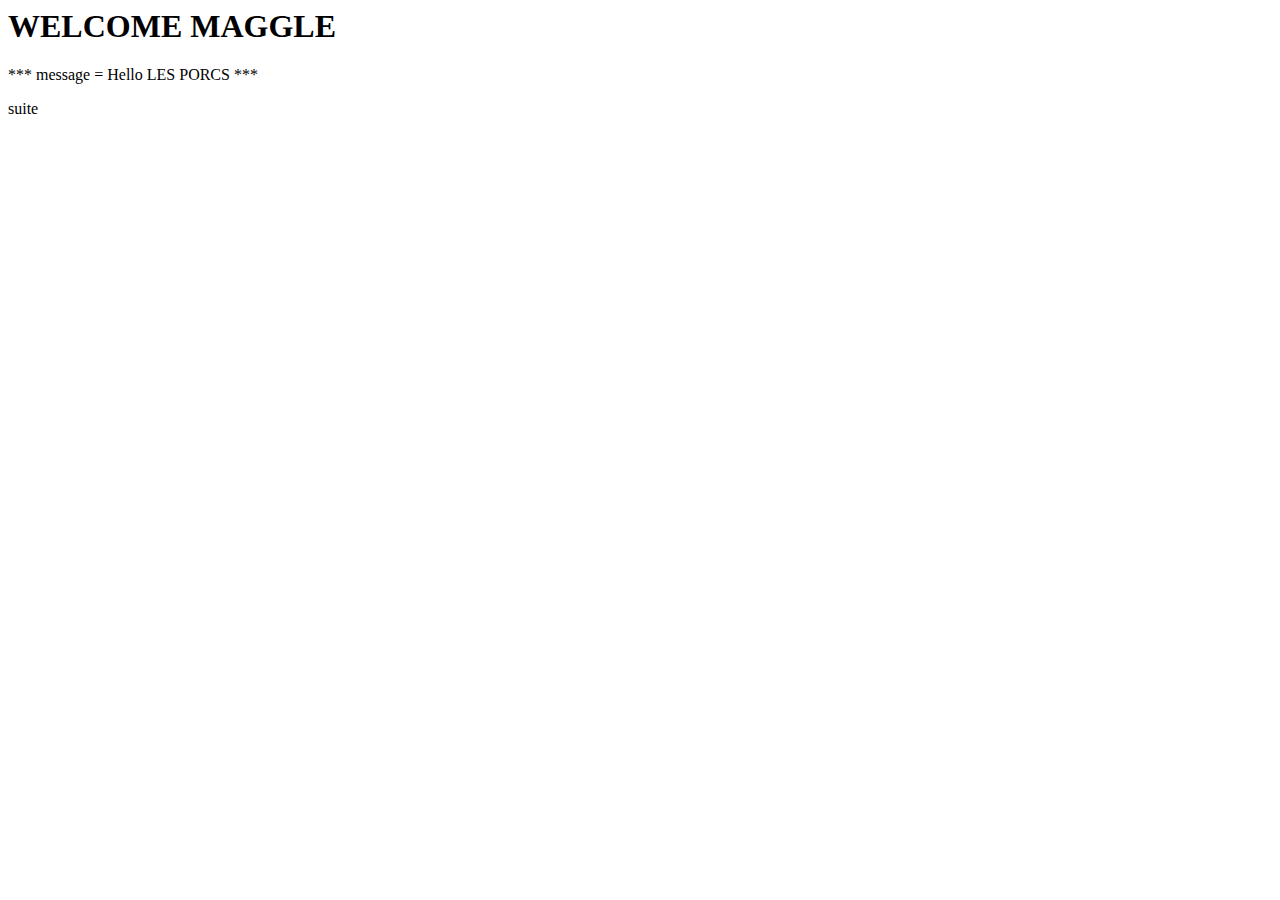
<file: tpjs/index.html>
<html>
	<head>
		<title>index</title>
		<script src = "./JS/script1.js"></script>
	</head>

	<body>
		<h1>WELCOME MAGGLE</h1>
		*** message = <span id="spanMsg"></span> ***
		<p>suite</p>
		<script>
			var v1 = "Hello LES PORCS";
			afficher(v1);
		</script>
	</body>
</html>
</file>
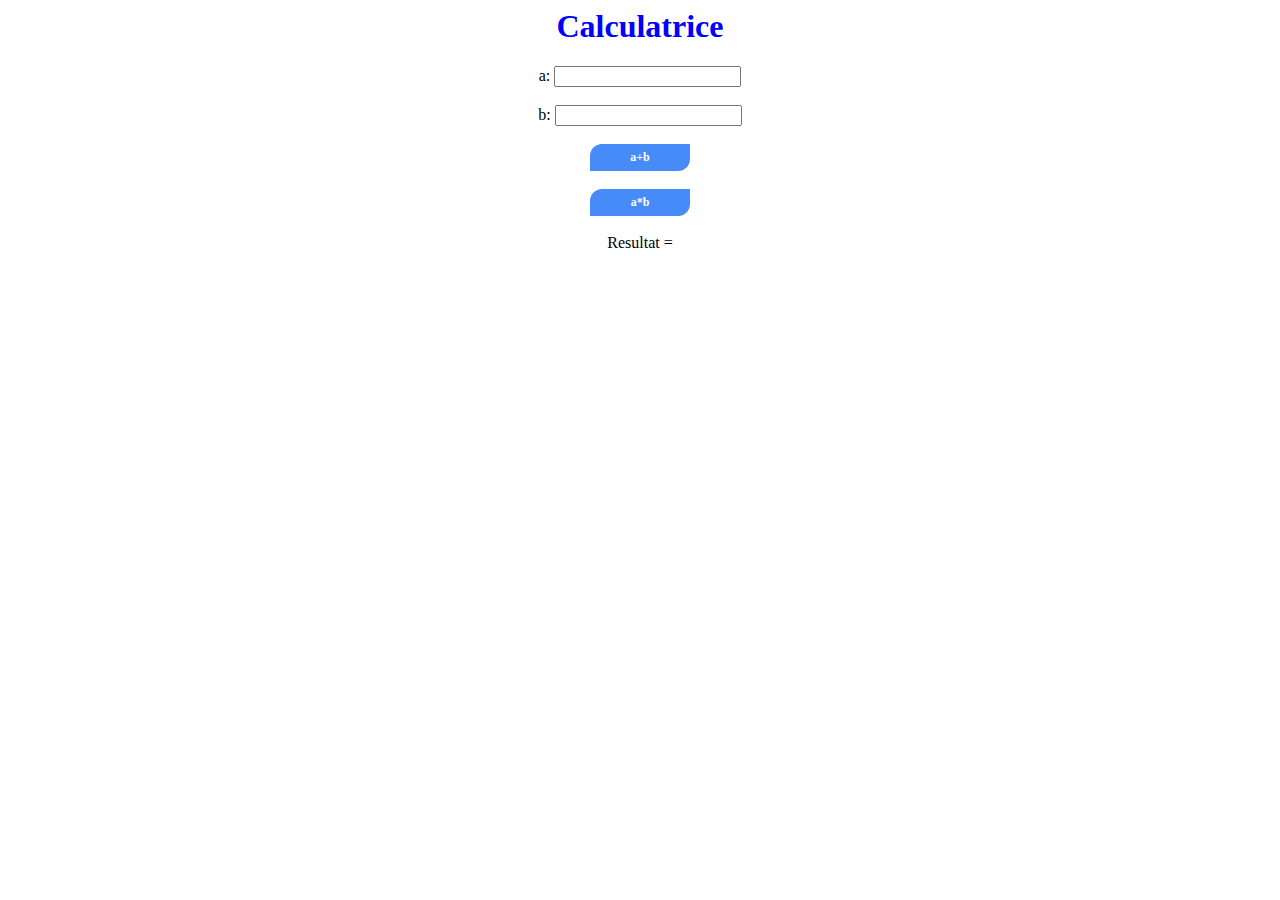
<file: tpjs/calculatrice.html>
<html>
	<head>
		<title>index</title>
		<script src = "./JS/script2.js"></script>
		<link href ="./css/style.css" rel="stylesheet"/>
	</head>

	<body onload="initComportementJs()">

			<h1>Calculatrice</h1>

			a: <input id = "a" type="text"/> <br/>
			<br/>
			b: <input id = "b" type="text"/> <br/>
			<br/>
			<input onclick="calculerOperation('+')" id="button" type="button" value="a+b"></input> <br/><br/>
			<input id="btnMultiplication" type="button" value="a*b"></input> <br/><br/>

			Resultat = <span class="enEvidence" id="spanResultat"></span>

	</body>
</html>
</file>
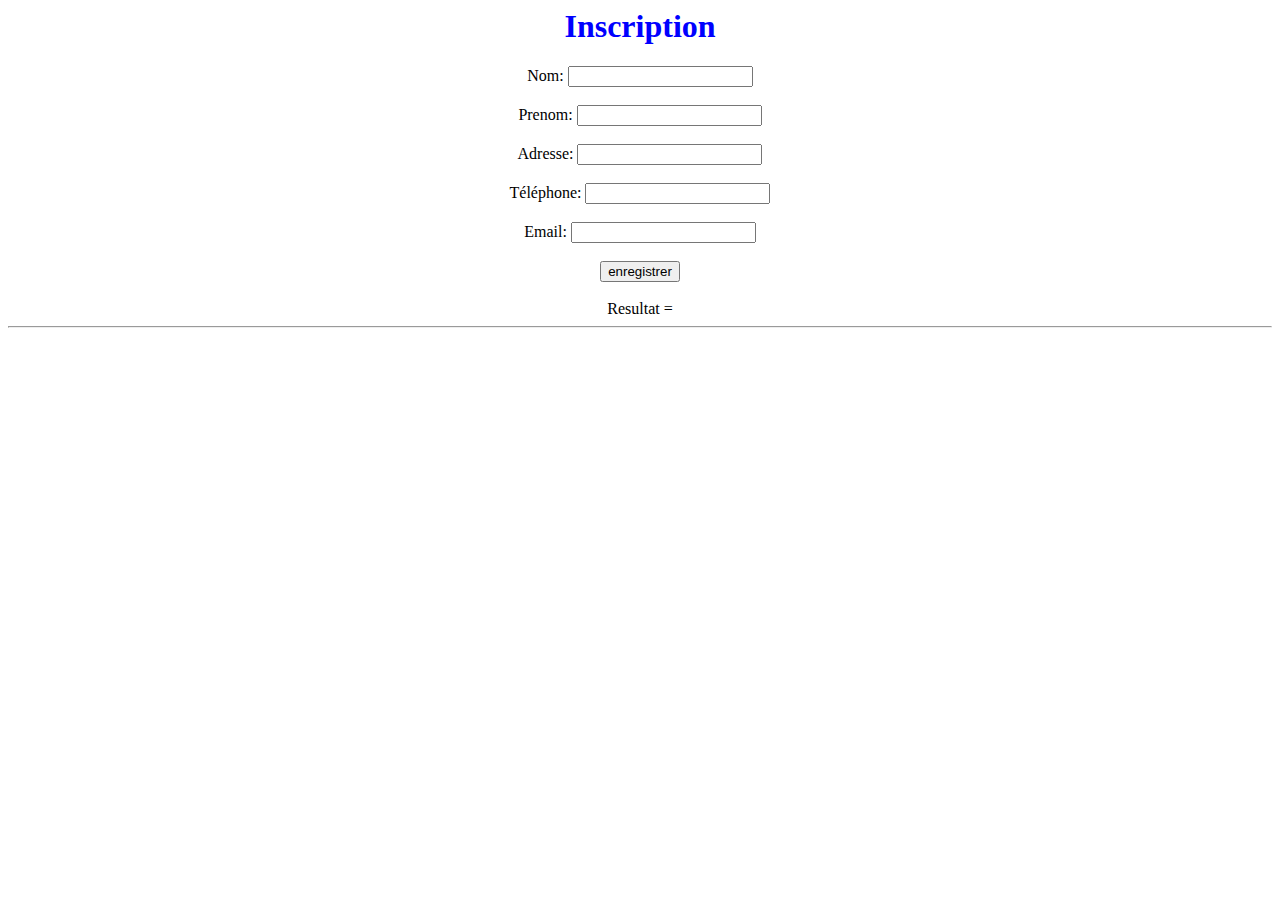
<file: tpjs/inscription.html>
<html>
	<head>
		<title>Inscription</title>
		<script src = "./JS/script3.js"></script>
		<link href ="./css/style.css" rel="stylesheet"/>
	</head>

	<body onload="initComportementJs()">

			<h1>Inscription</h1>

			Nom: <input id = "nom" type="text"/> <br/>
			<br/>
			Prenom: <input id = "prenom" type="text"/> <br/>
			<br/>
			Adresse: <input id = "adresse" type="text"/> <br/>
			<br/>
			Téléphone: <input id = "telephone" type="text"/> <br/>
			<br/>
			Email: <input id = "email" type="text"/> <br/>
			<br/>
			<input id="btnEnregistrer" type="button" value="enregistrer"></input> <br/><br/>

			Resultat = <span class="enEvidence" id="spanResultat"></span>
			<hr/>
			<span class="enEvidence" id="spanTableau"></span>

	</body>
</html>
</file>
<file: tpjs/css/style.css>
h1 { color : blue; }

#a, #b { font-weight : bold; }

.enEvidence {font-style : italic;}

body {text-align:center ;}

#button, #btnMultiplication
{
	border-radius:12px 0 12px 0;
	background: #478bf9;
	border:none;
	color:#fff;
	width: 100px;
	font:bold 12px Verdana;
	padding:6px 0 6px 0;
}
</file>
